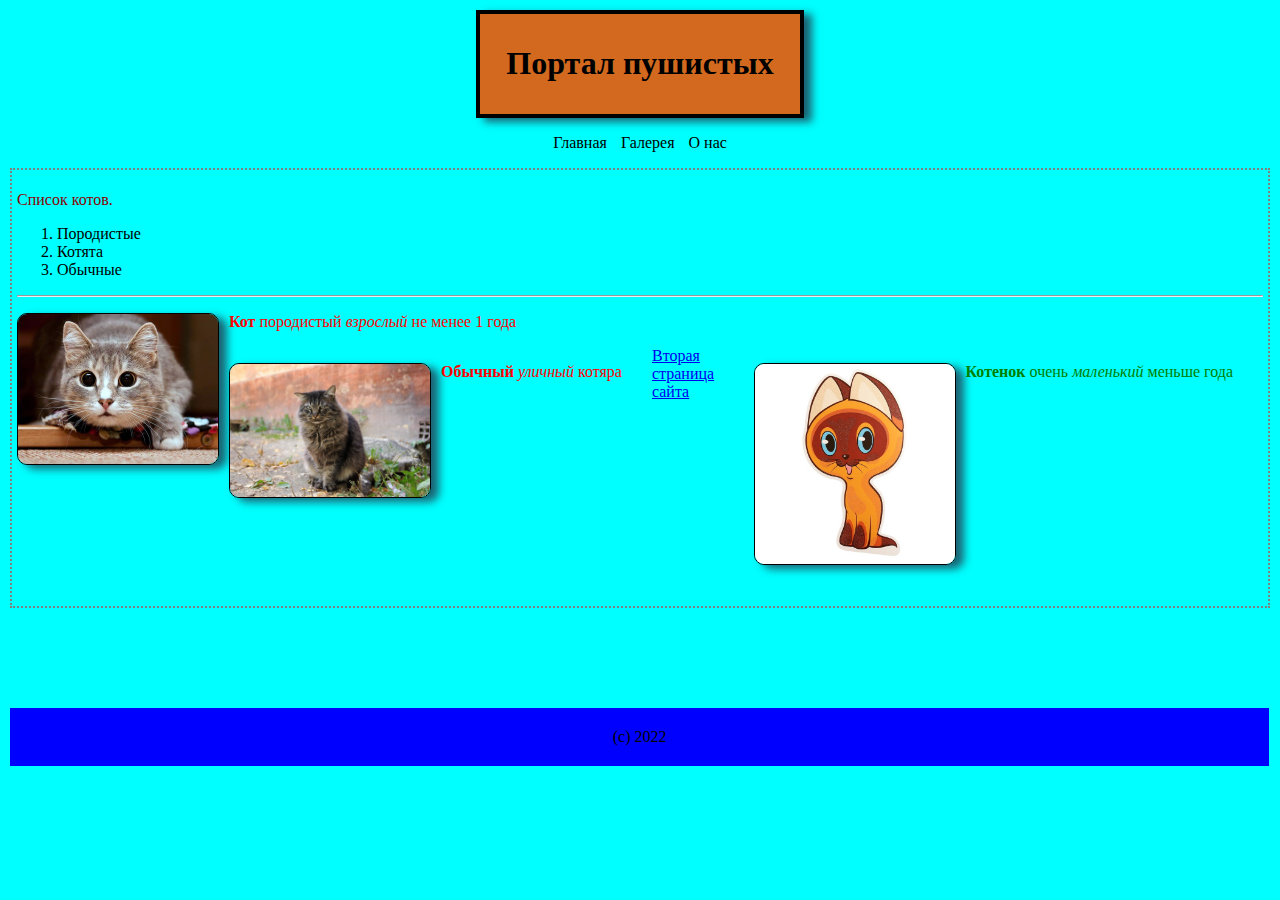
<file: Home_2/index.html>
<!DOCTYPE html>
<html lang="ru">
<head>
    <meta charset="UTF-8">

    <title>Document</title>
    <link rel="stylesheet" href="./css/style.css">
   
</head>
<body bgcolor="aqua">
    <header>
        <h1>Портал пушистых</h1>
    </header>
    <nav>
        <ul>
            <li>Главная</li>
            <li>Галерея</li>
            <li>О нас</li>
        </ul>
    </nav>
    <main id="main">
        <p>Список котов.</p>
        <ol>
            <li>Породистые </li>
            <li>Котята</li>
            <li>Обычные</li>
        </ol>
        <hr>
        <p style="color: red">
           <img src="./images/cat.jpg" alt="Котик" >
           <strong>Кот</strong> породистый <i>взрослый</i> не менее 1 года
        </p>        
        <p style="color:green"class="right">
          <img src="./images/0eae86455c99b4a901dc55658fb1e39a_main.jpg" alt="котенок" />
            <strong> Котенок </strong> очень <i> маленький </i> меньше года
        </p> 
        <p style="color:red"class="left">
            <img src="./images/65e7413da397993b4290798b76c4d03c.jpeg" alt="обычный"/>
            <strong> Обычный </strong>  <i> уличный </i> котяра 
        </p>
        <p><a href="second.html">Вторая страница сайта</a></p>
    </main>
    
    <footer>
       (c) 2022
    </footer>
</body>
</html>
</file>
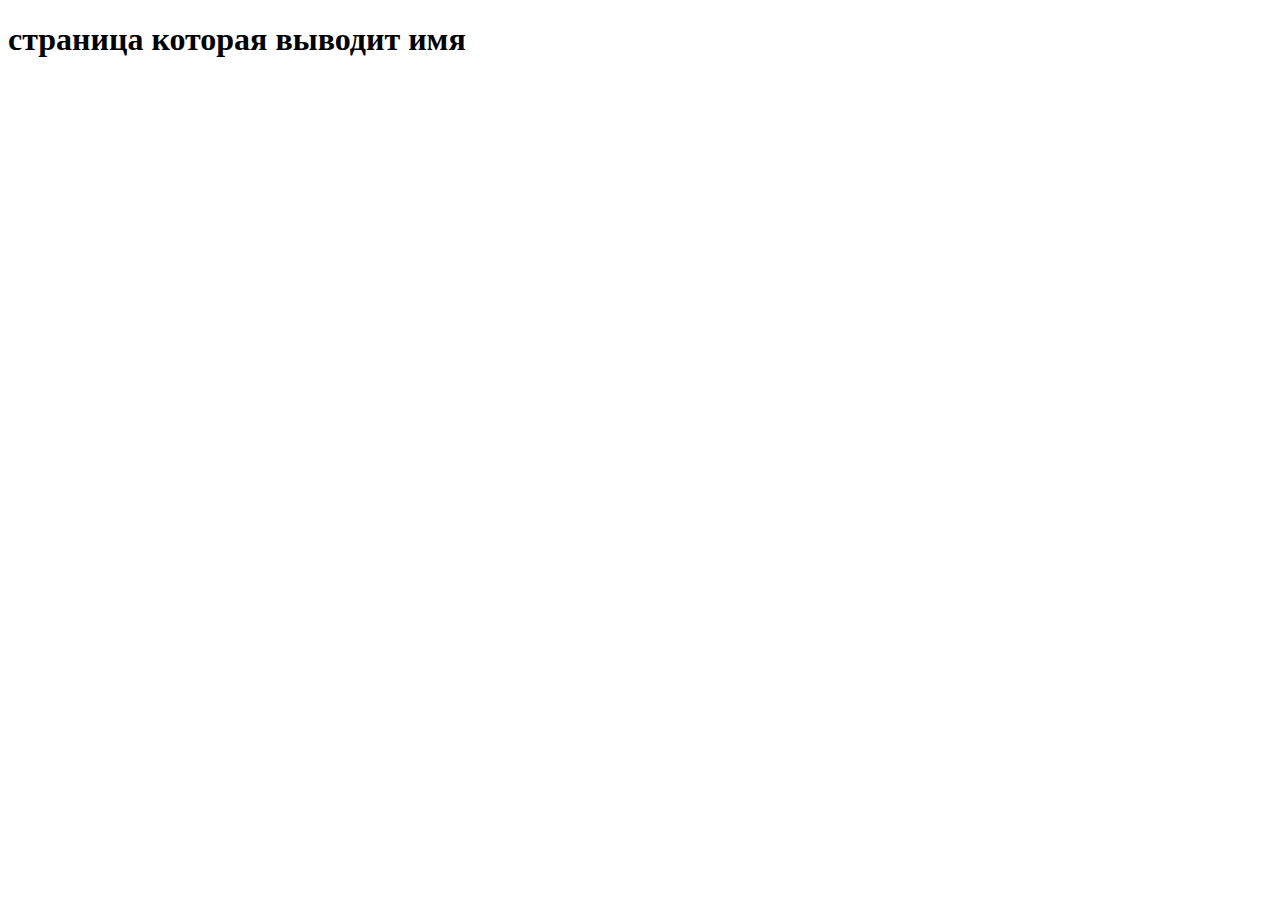
<file: Home_3/idex.html>
<!DOCTYPE html>
<html lang="en">
<head>
    <meta charset="UTF-8">
    <title>задача 1</title>
</head>
<body>
    <h1>страница которая выводит имя</h1>
    <script>
        var name = prompt("Ваше имя?", "");
        alert("Ваше имя - " + name + "!");
    </script>
</body>
</html>
</file>
<file: Home_2/css/style.css>
body {
    margin: 10px;
}

img {
    float: left;
    margin-right: 10px;
    box-shadow: 8px 4px 8px 0px rgba(34, 60, 80, 0.8);
    width: 200px;
    border: 1px solid #000;
    border-radius: 10px
}
.left {
    float:left ;
    padding: 0 20px 20px 0;
    margin-right: 10px;
}
.right {
    float: right;
    padding: 0 20px 20px 0;
    margin-right: 10px;
    
 }
nav ul {
    list-style-type: none;
    padding-inline-start: 0;
    text-align: center;
}

#main {
    border: 2px dotted gray;
    padding: 5px;
    overflow: hidden; /* чтобы котик влез это комментарий   */
   
}


nav li {
    cursor: pointer;
    display: inline;
    padding: 5px;
    border-radius: 5px;
    transition: 1s;
}

nav li:hover {
    background-color: darkgray;
}

header {
    box-shadow: 8px 4px 8px 0px rgba(34, 60, 80, 0.8);
    text-align: center;
    background-color: chocolate;

    width: 300px;
    margin: 0 auto;
    border: 4px solid black;
    padding: 10px;
}

p {
    color: red;
    color: blue;
    color:darkred;
}

footer {
    text-align: center;
    background-color:blue;
    position: relative;/*относительное позиционирование*/
    width: 92%;/*на всю ширину*/
    padding: 20px 50px;/*поля для контента*/
   
    justify-content: center;/*в центре по горизонтали*/
    flex-direction: column;
    margin-top: 100px;/*отступ сверху*/
   
}
</file>
